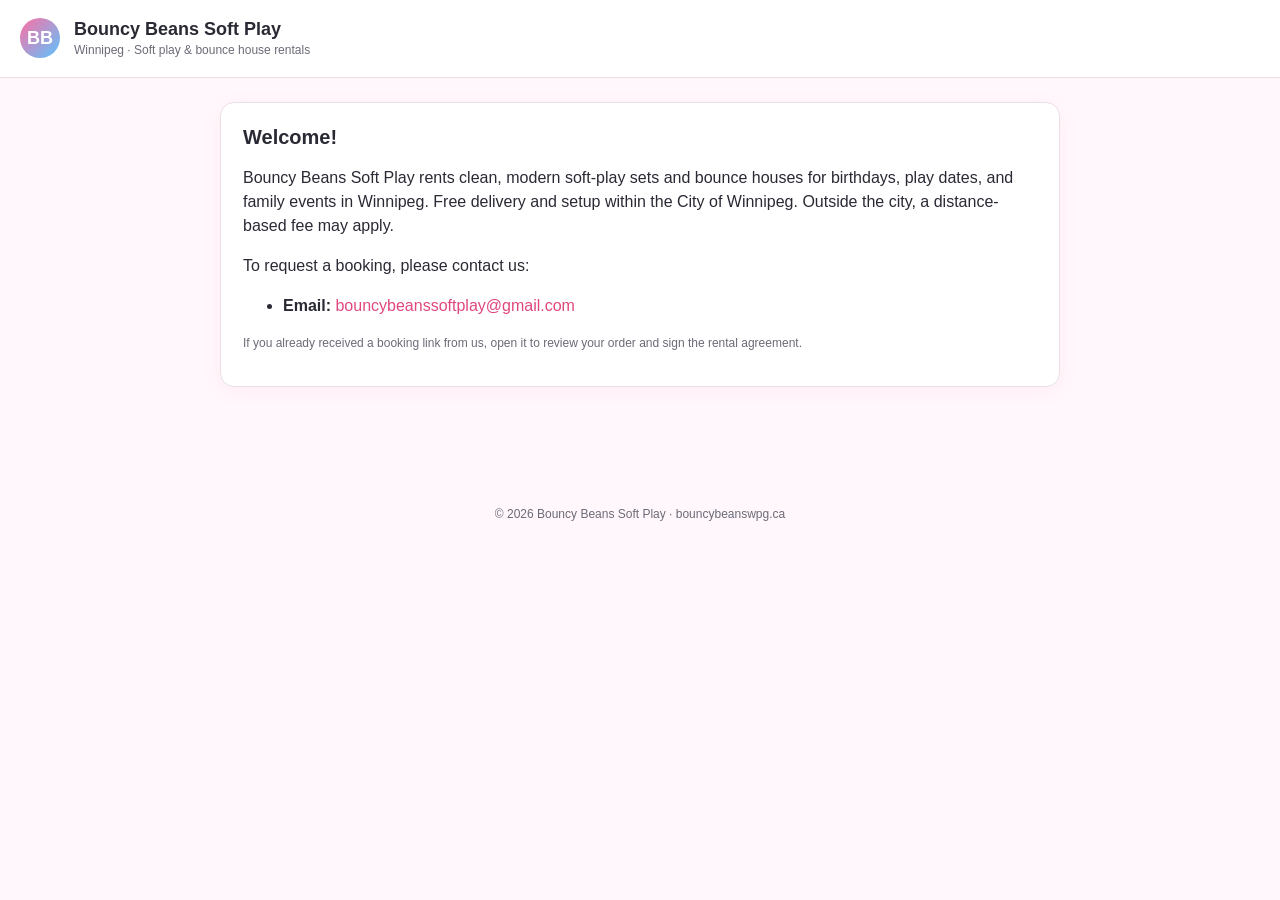
<file: index.html>
<!doctype html>
<html lang="en">
<head>
<meta charset="utf-8">
<meta name="viewport" content="width=device-width,initial-scale=1">
<title>Bouncy Beans Soft Play — Winnipeg</title>
<meta name="description" content="Soft play and bounce house rentals in Winnipeg. Bouncy Beans Soft Play.">
<link rel="stylesheet" href="assets/styles.css">
</head>
<body>
<header class="header">
  <div class="logo">BB</div>
  <div>
    <h1>Bouncy Beans Soft Play</h1>
    <p class="subtitle">Winnipeg · Soft play &amp; bounce house rentals</p>
  </div>
</header>

<main class="container">
  <section class="card">
    <h2>Welcome!</h2>
    <p>Bouncy Beans Soft Play rents clean, modern soft-play sets and bounce houses for birthdays, play dates, and family events in Winnipeg. Free delivery and setup within the City of Winnipeg. Outside the city, a distance-based fee may apply.</p>
    <p>To request a booking, please contact us:</p>
    <ul>
      <li><strong>Email:</strong> <a href="mailto:bouncybeanssoftplay@gmail.com">bouncybeanssoftplay@gmail.com</a></li>
    </ul>
    <p class="muted small">If you already received a booking link from us, open it to review your order and sign the rental agreement.</p>
  </section>
</main>

<footer>
  © <span id="year"></span> Bouncy Beans Soft Play · bouncybeanswpg.ca
</footer>
<script>document.getElementById('year').textContent = new Date().getFullYear();</script>
</body>
</html>
</file>
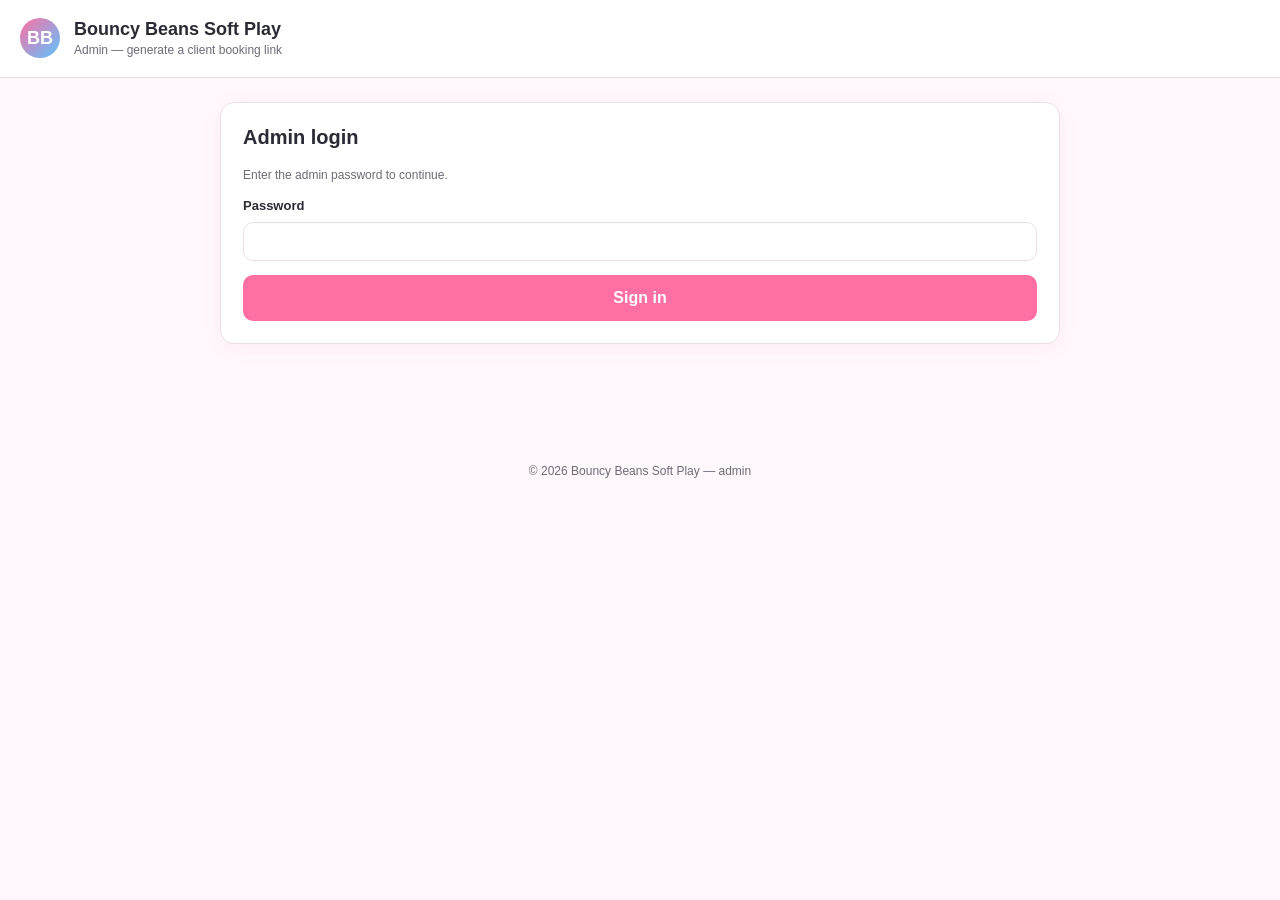
<file: admin.html>
<!doctype html>
<html lang="en">
<head>
<meta charset="utf-8">
<meta name="viewport" content="width=device-width,initial-scale=1">
<title>Admin — Bouncy Beans Soft Play</title>
<link rel="stylesheet" href="assets/styles.css">
<meta name="robots" content="noindex,nofollow">
</head>
<body>
<header class="header">
  <div class="logo">BB</div>
  <div>
    <h1>Bouncy Beans Soft Play</h1>
    <p class="subtitle">Admin — generate a client booking link</p>
  </div>
</header>

<main class="container">

  <!-- LOGIN -->
  <section id="login-view" class="card">
    <h2>Admin login</h2>
    <p class="muted small">Enter the admin password to continue.</p>
    <div id="login-error" class="banner err hidden"></div>
    <div class="row">
      <div>
        <label for="password">Password</label>
        <input id="password" type="password" autocomplete="current-password">
      </div>
    </div>
    <button id="login-btn" class="btn block large">Sign in</button>
  </section>

  <!-- MAIN ADMIN -->
  <section id="admin-view" class="hidden">

    <div class="card">
      <h2>1. Pick items</h2>
      <p class="muted small">Select items — tap a selected item to edit its price. The client will fill in their event details when they open the link.</p>
      <div id="items-grid" class="items-grid"></div>

      <h3 style="margin-top:24px;">Custom items</h3>
      <p class="muted small">Add any items not listed above.</p>
      <div class="row three" style="align-items:flex-end;">
        <div style="flex:2"><label for="custom-name">Item name</label><input id="custom-name" type="text" placeholder="e.g. Extra hour, Tables & chairs"></div>
        <div><label for="custom-price">Price (CAD)</label><input id="custom-price" type="number" min="0" step="1" placeholder="0"></div>
        <div><button id="add-custom-btn" class="btn secondary" style="width:100%;margin-top:0">Add item</button></div>
      </div>
      <div id="custom-items-list" style="margin-top:12px;"></div>
    </div>

    <div class="card">
      <h2>2. Agreement type</h2>
      <p class="muted small">Choose which rental agreement to send to the client.</p>
      <div class="row">
        <div>
          <label for="agreementType">Rental type</label>
          <select id="agreementType">
            <option value="delivery">Soft Play — Full Service (we deliver, set up &amp; take down)</option>
            <option value="pickup">Bounce House — Self Pick-Up (client picks up &amp; operates)</option>
          </select>
        </div>
      </div>
    </div>

    <div class="card" id="delivery-card">
      <h2>3. Delivery</h2>
      <div class="row two">
        <div>
          <label for="inCity">Location</label>
          <select id="inCity">
            <option value="in">Inside City of Winnipeg (free delivery)</option>
            <option value="out">Outside Winnipeg (delivery fee applies)</option>
          </select>
        </div>
        <div>
          <label for="deliveryFee">Delivery fee (CAD)</label>
          <input id="deliveryFee" type="number" min="0" step="1" value="0">
        </div>
      </div>
    </div>

    <div class="card">
      <h2>4. Summary</h2>
      <table class="summary-table" id="summary-table">
        <thead>
          <tr><th>Item</th><th class="right">Price</th></tr>
        </thead>
        <tbody id="summary-body"><tr><td colspan="2" class="muted">No items selected yet.</td></tr></tbody>
        <tfoot>
          <tr><td>Subtotal</td><td class="right" id="sum-subtotal">$0</td></tr>
          <tr><td>Delivery fee</td><td class="right" id="sum-delivery">$0</td></tr>
          <tr><td>Deposit (security / damage, refundable)</td><td class="right" id="sum-deposit">$150</td></tr>
          <tr><td>Total due</td><td class="right" id="sum-total">$150</td></tr>
        </tfoot>
      </table>
      <p class="muted small">Deposit is $150 CAD and is refunded 24–48 hours after the event if no damage is found. The remaining balance is due the day of the event before setup.</p>
    </div>

    <div class="card">
      <h2>5. Internal notes</h2>
      <div class="row">
        <div>
          <label for="notes">Notes (not shown to client)</label>
          <textarea id="notes" placeholder="Optional"></textarea>
        </div>
      </div>
    </div>

    <div class="card">
      <h2>6. Generate booking link</h2>
      <div id="admin-error" class="banner err hidden"></div>
      <button id="generate-btn" class="btn large">Generate link for client</button>
      <div id="result" class="hidden" style="margin-top:16px;">
        <p class="small muted">Share this link with the client. They'll review, fill in any remaining details, and sign the agreement.</p>
        <div class="result-link"><span id="result-link-text"></span></div>
        <div style="display:flex; gap:8px; margin-top:10px; flex-wrap:wrap;">
          <button id="copy-btn" class="btn secondary">Copy link</button>
          <a id="open-btn" class="btn secondary" target="_blank" rel="noopener">Open preview</a>
          <button id="new-btn" class="btn ghost">Create another</button>
        </div>
      </div>
    </div>

    <div class="card">
      <h2>📋 All orders</h2>
      <p class="muted small">All bookings you've generated, newest first.</p>
      <button id="load-orders-btn" class="btn secondary">Load orders</button>
      <div id="orders-list" style="margin-top:16px;"></div>
    </div>

    <p class="small muted" style="text-align:right;"><a href="#" id="logout">Log out</a></p>
  </section>
</main>

<footer>© <span id="year"></span> Bouncy Beans Soft Play — admin</footer>
<script>document.getElementById('year').textContent = new Date().getFullYear();</script>
<script type="module" src="assets/admin.js?v=2"></script>
</body>
</html>
</file>
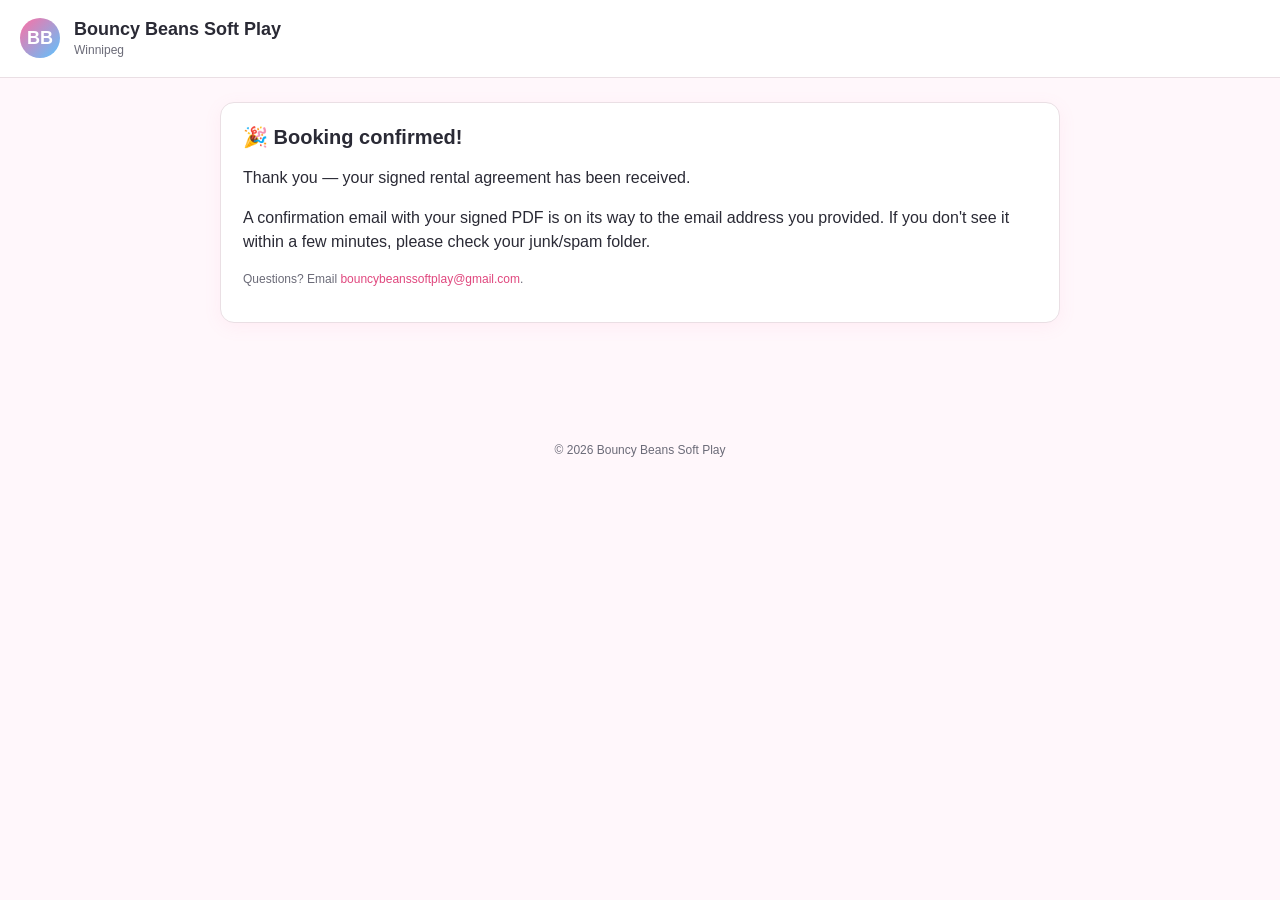
<file: success.html>
<!doctype html>
<html lang="en">
<head>
<meta charset="utf-8">
<meta name="viewport" content="width=device-width,initial-scale=1">
<title>Booking confirmed — Bouncy Beans Soft Play</title>
<link rel="stylesheet" href="assets/styles.css">
</head>
<body>
<header class="header">
  <div class="logo">BB</div>
  <div>
    <h1>Bouncy Beans Soft Play</h1>
    <p class="subtitle">Winnipeg</p>
  </div>
</header>

<main class="container">
  <section class="card">
    <h2>🎉 Booking confirmed!</h2>
    <p>Thank you — your signed rental agreement has been received.</p>
    <p>A confirmation email with your signed PDF is on its way to the email address you provided. If you don't see it within a few minutes, please check your junk/spam folder.</p>
    <p class="muted small">Questions? Email <a href="mailto:bouncybeanssoftplay@gmail.com">bouncybeanssoftplay@gmail.com</a>.</p>
  </section>
</main>

<footer>© <span id="year"></span> Bouncy Beans Soft Play</footer>
<script>document.getElementById('year').textContent = new Date().getFullYear();</script>
</body>
</html>
</file>
<file: assets/styles.css>
/* Bouncy Beans Soft Play — shared styles */

:root {
  --brand: #ff6fa3;          /* pink */
  --brand-dark: #e0477e;
  --accent: #5cc4ff;         /* soft blue */
  --bg: #fff7fb;
  --surface: #ffffff;
  --text: #2a2a35;
  --muted: #6b6b78;
  --border: #eadfe4;
  --ok: #2ea55a;
  --warn: #c8822c;
  --err: #c83a3a;
  --radius: 14px;
  --shadow: 0 4px 18px rgba(255, 111, 163, 0.08);
  --shadow-lg: 0 10px 30px rgba(255, 111, 163, 0.15);
}

* { box-sizing: border-box; }

html, body {
  margin: 0;
  padding: 0;
  font-family: -apple-system, BlinkMacSystemFont, "Segoe UI", Roboto, "Helvetica Neue", Arial, sans-serif;
  color: var(--text);
  background: var(--bg);
  line-height: 1.5;
}

a { color: var(--brand-dark); text-decoration: none; }
a:hover { text-decoration: underline; }

.container {
  max-width: 880px;
  margin: 0 auto;
  padding: 24px 20px 80px;
}

.header {
  display: flex;
  align-items: center;
  gap: 14px;
  padding: 18px 20px;
  background: var(--surface);
  border-bottom: 1px solid var(--border);
}

.header .logo {
  width: 40px;
  height: 40px;
  border-radius: 50%;
  background: linear-gradient(135deg, var(--brand), var(--accent));
  display: grid;
  place-items: center;
  color: #fff;
  font-weight: 800;
  font-size: 18px;
}

.header h1 {
  margin: 0;
  font-size: 18px;
  font-weight: 700;
}

.header .subtitle {
  margin: 0;
  font-size: 12px;
  color: var(--muted);
}

h1, h2, h3 { line-height: 1.25; }

.card {
  background: var(--surface);
  border: 1px solid var(--border);
  border-radius: var(--radius);
  box-shadow: var(--shadow);
  padding: 22px;
  margin-bottom: 18px;
}

.card h2 { margin-top: 0; font-size: 20px; }

/* Form elements */
label {
  display: block;
  font-size: 13px;
  font-weight: 600;
  margin-bottom: 6px;
  color: var(--text);
}

input[type="text"],
input[type="email"],
input[type="tel"],
input[type="date"],
input[type="time"],
input[type="number"],
input[type="password"],
textarea,
select {
  width: 100%;
  padding: 10px 12px;
  border: 1px solid var(--border);
  border-radius: 10px;
  font-size: 15px;
  font-family: inherit;
  background: #fff;
  color: var(--text);
  transition: border-color 0.15s, box-shadow 0.15s;
}

input:focus, textarea:focus, select:focus {
  outline: none;
  border-color: var(--brand);
  box-shadow: 0 0 0 3px rgba(255,111,163,0.15);
}

textarea { min-height: 80px; resize: vertical; }

.row { display: grid; gap: 14px; margin-bottom: 14px; }
.row.two  { grid-template-columns: 1fr 1fr; }
.row.three { grid-template-columns: 1fr 1fr 1fr; }
@media (max-width: 600px) {
  .row.two, .row.three { grid-template-columns: 1fr; }
}

.muted { color: var(--muted); font-size: 13px; }
.small { font-size: 12px; }

/* Buttons */
.btn {
  display: inline-block;
  padding: 11px 18px;
  font-size: 15px;
  font-weight: 600;
  border-radius: 10px;
  border: 0;
  cursor: pointer;
  background: var(--brand);
  color: #fff;
  transition: transform 0.05s, background 0.15s, box-shadow 0.15s;
}
.btn:hover { background: var(--brand-dark); }
.btn:active { transform: translateY(1px); }
.btn:disabled { opacity: 0.55; cursor: not-allowed; }
.btn.secondary {
  background: #fff;
  color: var(--brand-dark);
  border: 1px solid var(--brand);
}
.btn.secondary:hover { background: #fff0f6; }
.btn.ghost {
  background: transparent;
  color: var(--muted);
}
.btn.block { display: block; width: 100%; }
.btn.large { padding: 14px 24px; font-size: 16px; }

/* Item picker (admin) */
.items-grid {
  display: grid;
  grid-template-columns: repeat(auto-fit, minmax(240px, 1fr));
  gap: 12px;
}
.item-card {
  border: 1px solid var(--border);
  border-radius: 12px;
  padding: 14px;
  cursor: pointer;
  transition: border-color 0.15s, background 0.15s, transform 0.05s;
  background: #fff;
}
.item-card:hover { border-color: var(--brand); }
.item-card.selected {
  border-color: var(--brand);
  background: #fff5f9;
  box-shadow: 0 0 0 2px rgba(255,111,163,0.25) inset;
}
.item-card .title { font-weight: 700; font-size: 15px; }
.item-card .sub { font-size: 12px; color: var(--muted); margin-bottom: 8px; }
.item-card .price { font-weight: 700; color: var(--brand-dark); }
.item-card ul {
  margin: 8px 0 0 16px;
  padding: 0;
  font-size: 12px;
  color: var(--muted);
}
.item-card ul li { margin-bottom: 2px; }

/* Summary table (client sign page) */
.summary-table { width: 100%; border-collapse: collapse; margin-top: 10px; }
.summary-table th, .summary-table td {
  text-align: left;
  padding: 8px 0;
  border-bottom: 1px solid var(--border);
  font-size: 14px;
}
.summary-table th { color: var(--muted); font-weight: 600; }
.summary-table td.right, .summary-table th.right { text-align: right; }
.summary-table tfoot td { font-weight: 700; border-bottom: 0; padding-top: 12px; }

/* Agreement */
.agreement {
  max-height: 420px;
  overflow-y: auto;
  padding: 16px 18px;
  border: 1px solid var(--border);
  border-radius: 10px;
  background: #fffafc;
  font-size: 14px;
}
.agreement h3 {
  font-size: 14px;
  margin: 16px 0 6px;
  color: var(--brand-dark);
}
.agreement h3:first-child { margin-top: 0; }
.agreement p { margin: 6px 0; }
.agreement ul { margin: 6px 0 10px 18px; padding: 0; }
.agreement li { margin-bottom: 4px; }

/* Signature pad */
.sig-wrap {
  position: relative;
  border: 2px dashed var(--border);
  border-radius: 12px;
  background: #fff;
}
.sig-wrap canvas {
  width: 100%;
  height: 180px;
  display: block;
  touch-action: none;
  border-radius: 10px;
}
.sig-actions {
  display: flex;
  justify-content: space-between;
  align-items: center;
  margin-top: 8px;
}

/* Status banners */
.banner {
  padding: 12px 14px;
  border-radius: 10px;
  margin-bottom: 14px;
  font-size: 14px;
}
.banner.ok  { background: #e8f8ee; color: #1d7a3e; border: 1px solid #b8e5c7; }
.banner.err { background: #fde8e8; color: #992424; border: 1px solid #f0bcbc; }
.banner.info { background: #e6f3fc; color: #1a5482; border: 1px solid #bcdbee; }

/* Link result block on admin */
.result-link {
  display: flex;
  gap: 8px;
  align-items: center;
  background: #f6f0f4;
  padding: 10px 12px;
  border-radius: 10px;
  font-family: ui-monospace, SFMono-Regular, Menlo, monospace;
  font-size: 13px;
  word-break: break-all;
}

footer {
  text-align: center;
  color: var(--muted);
  font-size: 12px;
  padding: 20px;
}

/* Hidden until JS enables */
.hidden { display: none !important; }
</file>
